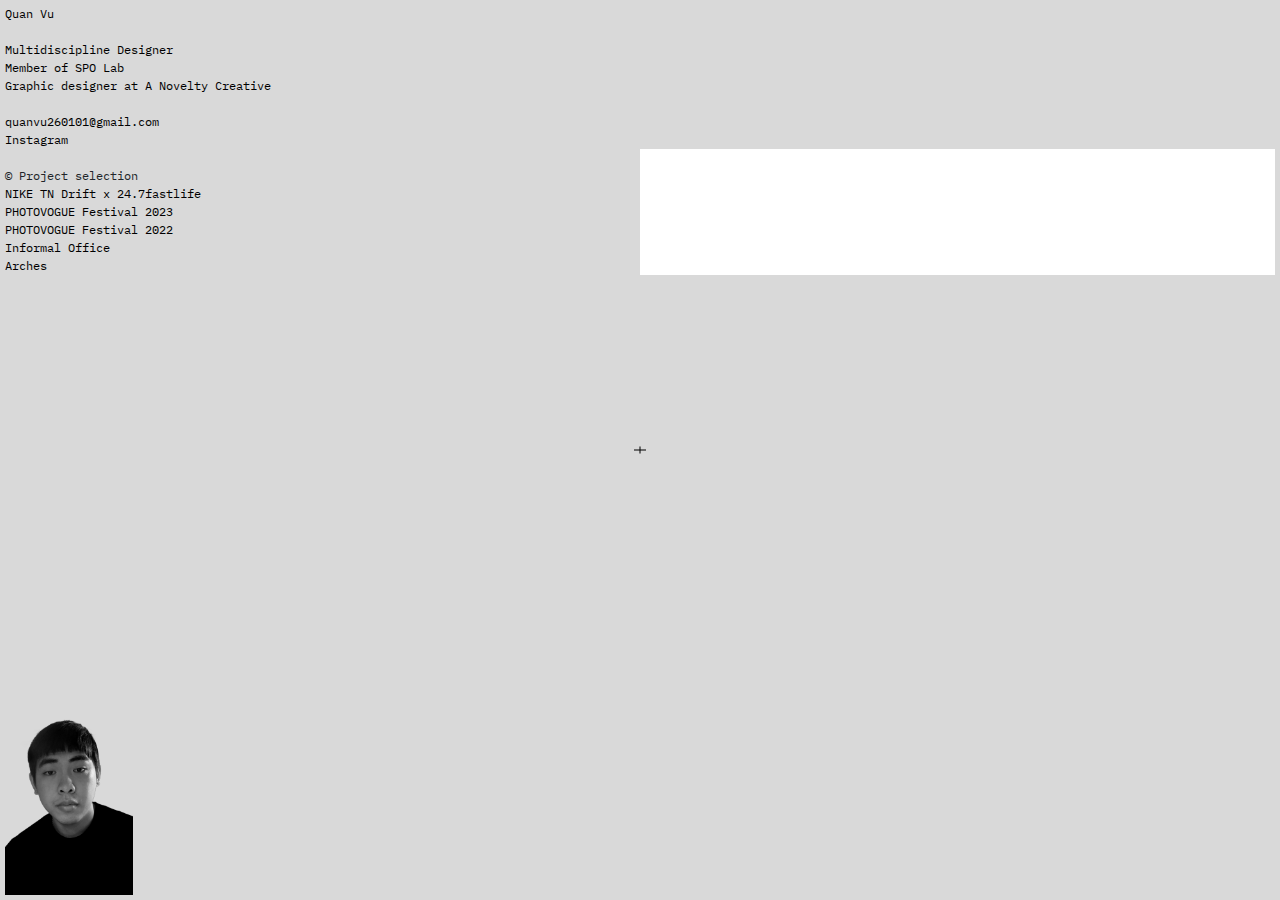
<file: index.html>
<!DOCTYPE html>
<html>

<head>
    <meta charset="UTF-8">
    <meta name="viewport" content="width=device-width, initial-scale=1.0">

    <title>Quan Vu Portfolio</title>
    <link rel="icon" type="image/x-icon" href="images/favicon-coconut.ico">
    <link rel="stylesheet" href="css/bootstrap.min.css">
    <link rel="stylesheet" href="css/style.css">
    <link href="https://fonts.googleapis.com/css2?family=IBM+Plex+Mono:ital,wght@0,100;0,200;0,300;0,400;0,500;0,600;0,700;1,100;1,200;1,300;1,400;1,500;1,600;1,700&family=Noto+Serif+SC:wght@200..900&display=swap"
        rel="stylesheet">

    <style>
    </style>

</head>



<body>

    <!-- ---------------- HEADER ---------------- -->
    <div id="Header">

        <a href="index.html">Quan Vu</a>
        <br>
        <br>

        <a href="GraphicDesigner.html"> Multidiscipline Designer</a>
        <!-- <a href="https://en.wikipedia.org/wiki/Graphic_designer" target="_blank"> Graphic Designer</a> -->
        <br>
        <a href="https://www.studiojam.it/" target="_blank">Member of SPO Lab</a>
        <br>
        <a href="https://www.outpump.com/" target="_blank"> Graphic designer at A Novelty Creative</a>
        <br>
        <br>

        <a href="mailto:alessandro.lanfrancotti@gmail.com">quanvu260101@gmail.com</a>
        <br>
        <a href="https://www.instagram.com/6uanvu/" target="_blank"> Instagram</a>

    </div>



    <!-- ---------------- CONTENT ---------------- -->
    <div id="Content">

        <br>
        <p>© Project selection</p>

        <a href="247.html"> NIKE TN Drift x 24.7fastlife</a>
        <br>

        <a href="project1.html"> PHOTOVOGUE Festival 2023</a>
        <br>

        <a href="PVF22.html"> PHOTOVOGUE Festival 2022</a>
        <br>

        <a href="InformalOffice.html"> Informal Office</a>
        <br>

        <a href="Arches.html"> Arches</a>
        <br>

    </div>


    <!-- ---------------- X ---------------- -->

    <div class="x-Vertical"></div>

    <div class="x-Horizontal"></div>


    <!-- ---------------- FOOTER ---------------- -->
    <div id="Footer">
        <a href="GraphicDesigner.html">
            <img src="img/port2.png" alt="Self Photo" width="100%" height="50%">
        </a>
    </div>
    
    <script src="js/bootstrap.bundle.min.js"></script>
</body>

</html>
</file>
<file: css/style.css>
*{
	background-color: #d9d9d9;
}

body{
    font-family: "IBM Plex Mono", monospace;
	margin: 5px;
    padding: 0px;
	font-size: 12px;
    font-weight:  400;
	font-style: normal;
	line-height: 1.5;
	text-align: left;
}

p{
	margin: 0px;
    padding: 0px;
}

a{
    text-decoration: none ;
	margin: 0px;
    padding: 0px;
}

img{
	margin: 0px;
    padding: 0px;
    vertical-align: middle;
}

#Header{
	
	top: 0px; 
	left: 0px;
	margin: 0px;
	width:100%;
}

#Content{
	top: 0px;
	left: 0px;
	margin: 0px;
	width: 50%;
}


#Footer{
	position:fixed; 
	bottom: 0px; 
	left: 0px;
	margin: 5px;
	width:10%;
}

#animegif{
	position:fixed; 
	bottom: 0px; 
	left: 0px;
	margin: 5px;
	width:25%;
}


a:link {
	color:rgb(0, 0, 0);
	text-decoration:none;
}

a:visited {
	color:rgb(0, 0, 0);
	text-decoration:none;
}

a:hover {
	color:rgb(100, 100, 100);
	text-decoration:none;
}

a:active {
	color:rgb(0, 0, 255);
	text-decoration:none;
}

/* -------------- X -------------- */

.x-Vertical{
	position:fixed;
	z-index: 1;
	top: 50%;
	left: 50%;
	-ms-transform: translate(-50%, -50%);
	transform: translate(-50%, -50%);

	width:1px;
	height:7px;
	background-color: black;
}

.x-Horizontal{
	position:fixed;
	z-index: 1;
	top: 50%;
	left: 50%;
	-ms-transform: translate(-50%, -50%);
	transform: translate(-50%, -50%);
	
	width:12px;
	height:1px;
	background-color: black;
}

/* -------------- abstract -------------- */

.abstract{
	/* color: #d9d9d9;
	background-color: blue;
	padding: 8px; */
	max-width: 25%;
}

/* -------------- anime -------------- */

.animegif{
	width: 25%;
	height: auto;
}

/* -------------- SMARTPHONE -------------- */

@media (max-width:925px){
		.abstract{
			width: 100%;
		}

		#Footer{
			width: 25%;
		}

		#Content{
			width:100%;
		}

		#animegif{
			width: auto;
		}


		body{
			line-height: 1.1;
		}

}
</file>
